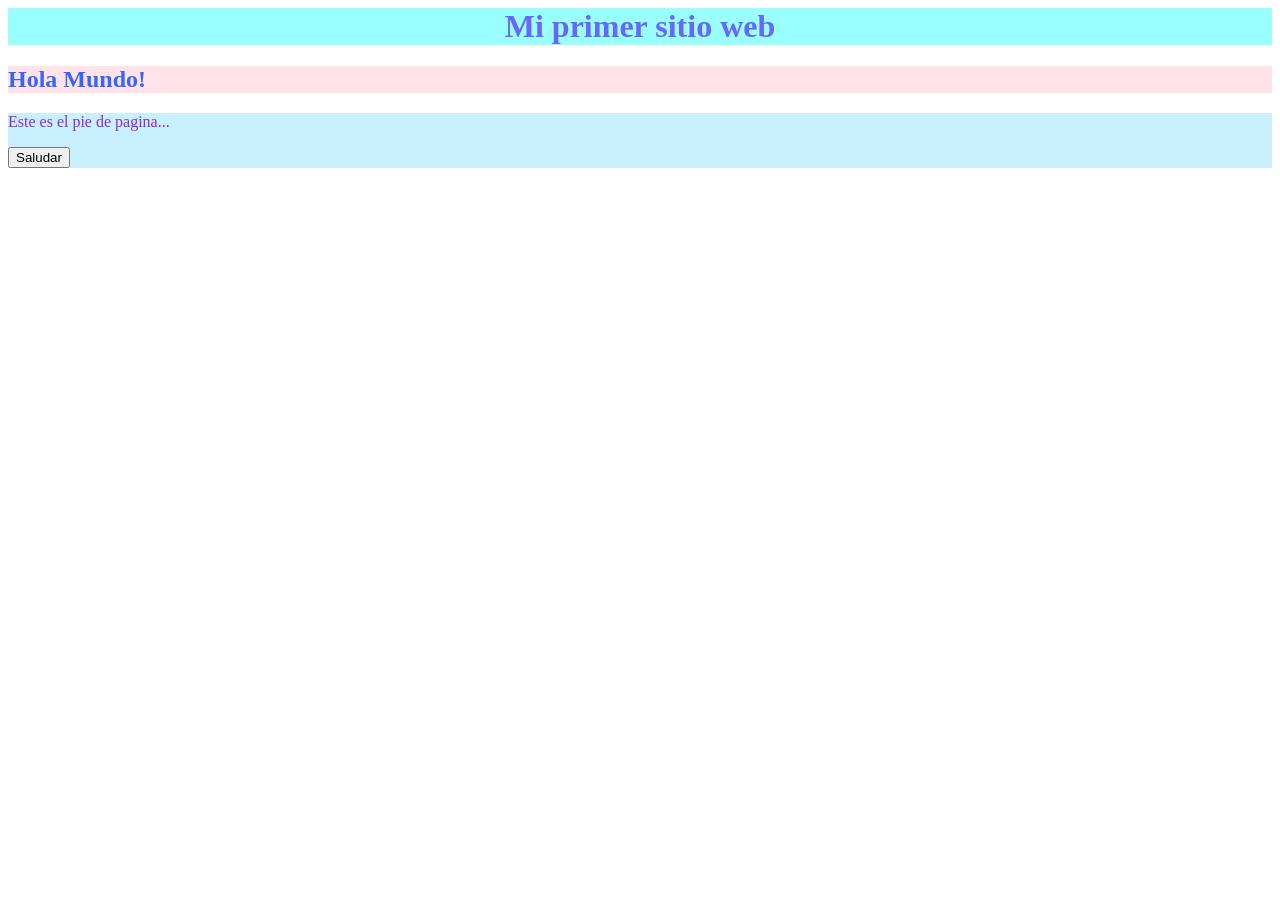
<file: 01_hola_mundo/index.html>
<html>
    <head>
        <title>>Mi primer Sitio</title>
        <link rel="stylesheet" href="static/css/style.css">
    </head>
    <body> 
        <header>
            <h1>Mi primer sitio web</h1>
        </header>
        <main>
            <h2>Hola Mundo!</h2>
        </main>
        <footer>
            <p>Este es el pie de pagina...</p>
            <button onclick="Saludar()">Saludar</button>
        </footer>
        <script src="static/js/script.js"></script>
    </body>
</html>
</file>
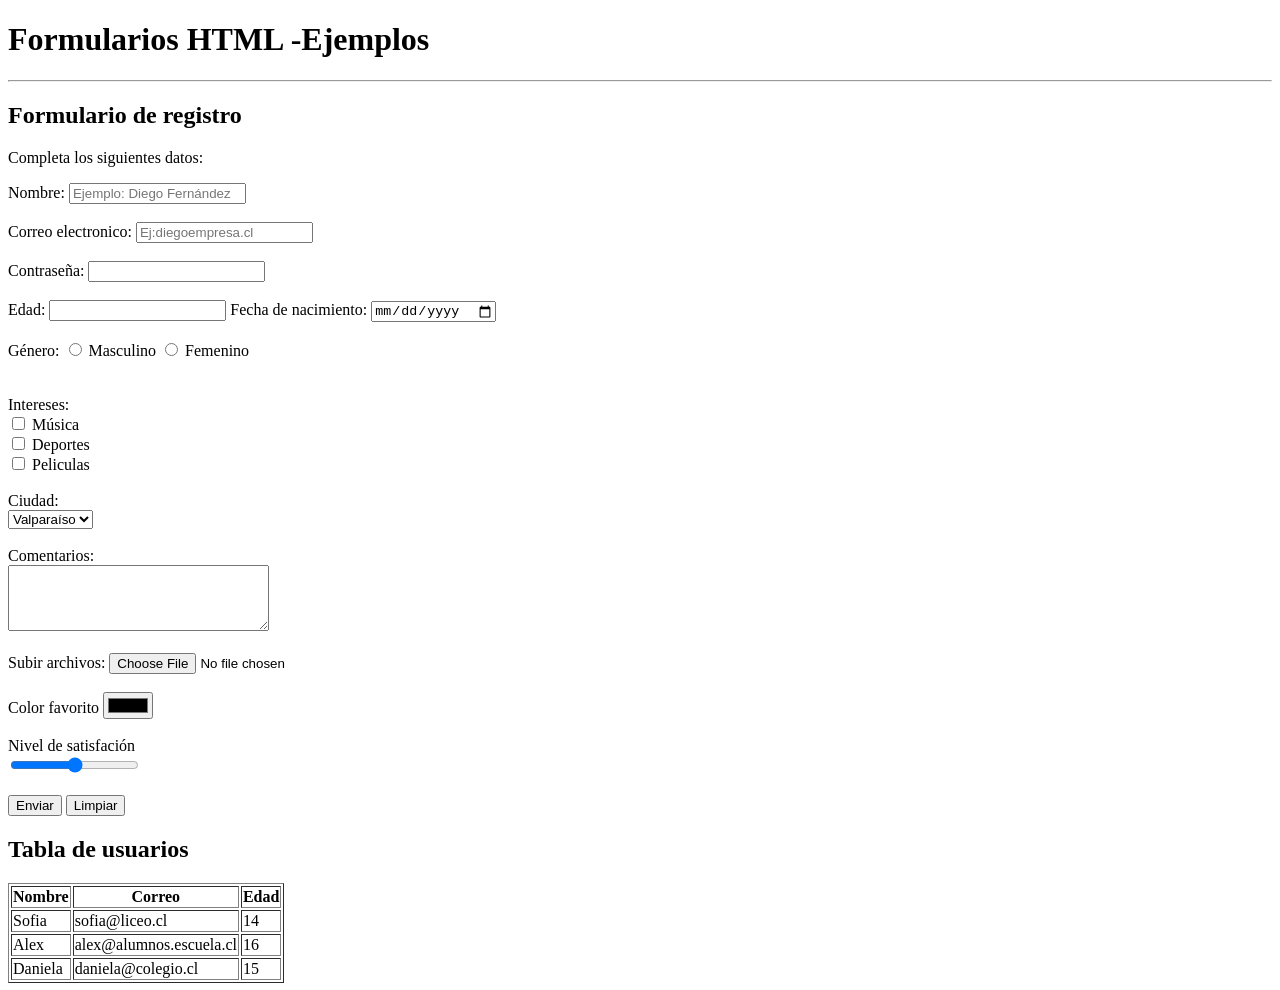
<file: 04_ formularios/index.html>
<!DOCTYPE html>
    <html lang="es">

    <head>
        <meta charset="UTF-8">
        <meta name="viewport" content="width=device-width, initial-scale=1.0">
        <title>Formularios HTML</title>
    </head>

    <body>
        <header>
            <h1> Formularios HTML -Ejemplos</h1>
            <hr>
        </header>
        <main>
            <h2>Formulario de registro</h2>
            <p>Completa los siguientes datos:</p>
            <form> <!-- Etiqueta para crear un formulario-->
                <label> Nombre:</label> <!-- Etiqueta que describe al campo-->
                <input type="text" name="nombre" placeholder="Ejemplo: Diego Fernández">
                <br> <br>
                <label>Correo electronico:</label>
                <input type="email" name="correo" placeholder="Ej:diegoempresa.cl">
                <br> <br>
                <label>Contraseña:</label>
                <input type="password" name="password">
                <br> <br>
                <label>Edad:</label>
                <input type="number" name="Edad"><!-- Admite sólo números-->
                <label>Fecha de nacimiento:</label>
                <input type="date" name="FechaNac"><!-- Formato fecha-->
                <br> <br>
                <label>Género:</label>
                <input type="radio" name="genero" value="masculino"> <!--Elemento de selección única-->
                Masculino
                <input type="radio" name="genero" value="femenino">
                Femenino<br>
                <br><br>
                <label>Intereses:</label><br>
                <input type="checkbox" name="intereses" value="musica"> 
                Música<br>
                <input type="checkbox" name="intereses" value="deportes"> 
                Deportes<br>
                <input type="checkbox" name="intereses" value="peliculas">
                Peliculas
                <br><br>
                <label>Ciudad:</label><br>
                <select name="ciudad">
                    <option>Valparaíso</option>
                    <option>Santiago</option>
                    <option>Coquimbo</option>
                    <option>Arica</option>
                </select>
                <br><br>
                <label>Comentarios:</label><br>
                <textarea name="comentarios" rows="4" cols="30"></textarea> <!--Elemento de texto largo con filas y columnas-->
                <br><br>
                <label>Subir archivos:</label>
                <input type="file" name="archivo"> <!-- Seleccionar archivo total-->
                <br><br>
                <label> Color favorito</label> <!--Seleccionar un color-->
                <input type="color" name="color">
                <br><br>
                <label>Nivel de satisfación</label><br>
                <input type="range" name="satisfaccion" min="1" max="7">
                <br><br>
                <input type="submit" value="Enviar"><!--Botón para enviar formulario-->
                <input type="reset" value="Limpiar"> <!--Botón para limpiar formulario-->
            </form>
            <!--Creación de tabla con datos-->
            <h2>Tabla de usuarios</h2>
            <table border="1">
                <tr>
                    <th>Nombre</th>
                    <th>Correo</th>
                    <th>Edad</th>
                </tr>
                <tr>
                    <td>Sofia</td>
                    <td>sofia@liceo.cl</td>
                    <td>14</td>
                </tr>
                <tr>
                    <td>Alex</td>
                    <td>alex@alumnos.escuela.cl</td>
                    <td>16</td>
                </tr>
                <tr>
                    <td>Daniela</td>
                    <td>daniela@colegio.cl</td>
                    <td>15</td>
                </tr>
            </table>
            
        </main>
    </body>

    </html>
</file>
<file: 01_hola_mundo/static/css/style.css>
header {
    text-align:center;   /*  Centrar texto  */
background-color:rgb(154, 255, 255); /* Este es un color de fondo */
}
header:hover{
    background-color:rgb(154, 255, 208);
}
main {
    background-color:hwb(347 89% 0%);
}
main:hover {
    background-color:rgb(209, 255, 148)
}
footer {
    background-color:#c9f0ff
}
h1  {
    color: rgb(103, 103, 255);
}
h2  {
    color:rgb(54, 101, 255)
}
p  {
    color:blueviolet;
}
</file>
